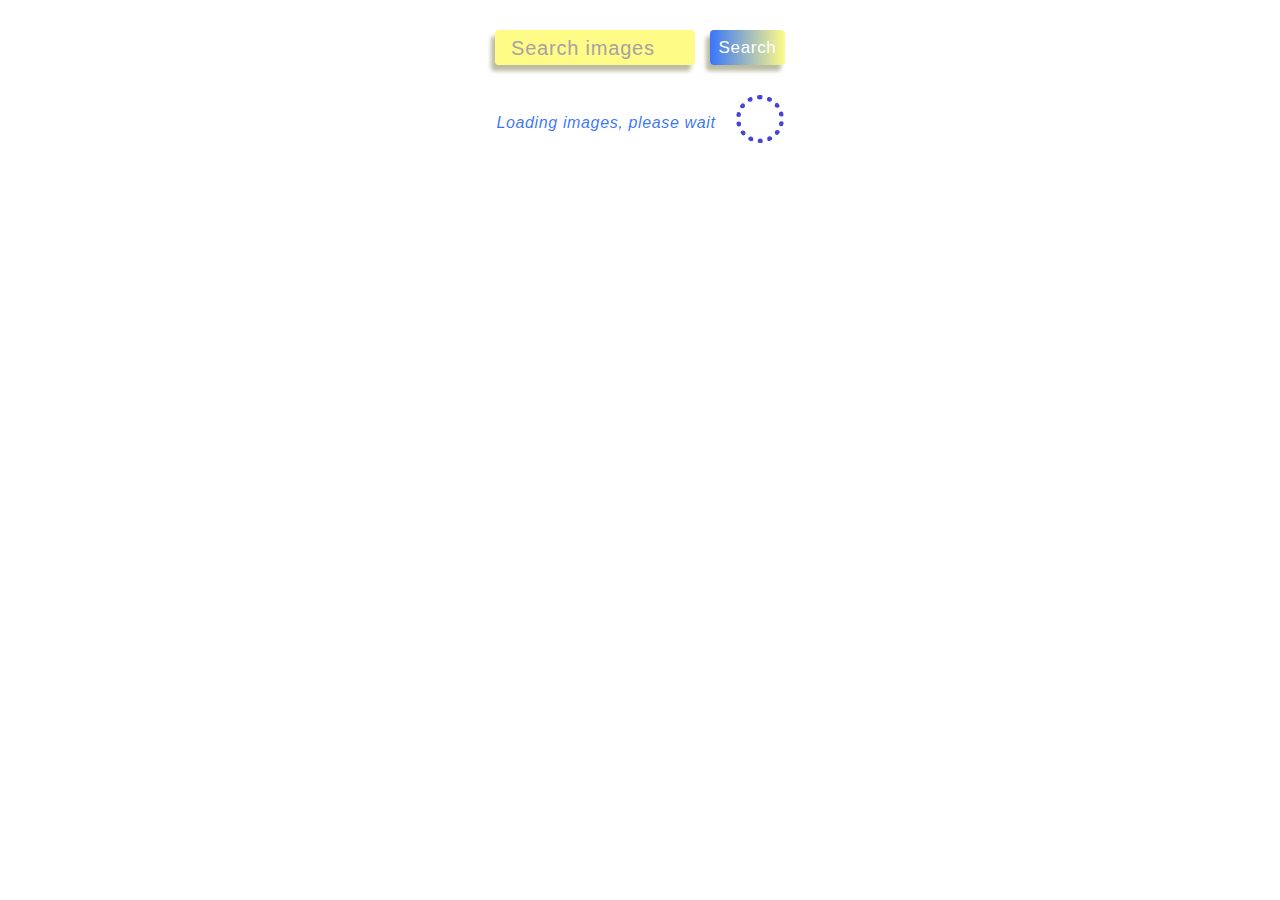
<file: src/index.html>
<!DOCTYPE html>
<html lang="en">
  <head>
    <meta charset="UTF-8" />
    <meta name="viewport" content="width=device-width, initial-scale=1.0" />
    <title>Search</title>
    <link rel="stylesheet" href="./css/styles.css" />
  </head>
  <body>
    <div class="main-container">
      <div class="block">
        <form class="form-search">
          <input
            type="text"
            name="text"
            class="form-input"
            placeholder="Search images"
          />

          <button type="submit" class="form-btn">Search</button>
        </form>
      </div>

      <div class="loader-container">
        <p>Loading images, please wait</p>
        <span class="loader"></span>
      </div>

      <div class="gallery"></div>
    </div>
    <script type="module" src="./main.js"></script>
  </body>
</html>
</file>
<file: src/css/styles.css>
*,
*::before,
*::after {
  box-sizing: border-box;
}

button,
label {
  cursor: pointer;
}

input {
  font: inherit;
}

img {
  display: block;
  max-width: 100%;
  height: auto;
}

ul {
  margin: 0;
  padding: 0;
  list-style: none;
}

body {
  font-family: 'Roboto', sans-serif;
  font-size: 16px;
  font-weight: 400;
  line-height: 1.5;
  letter-spacing: 0.04em;
  color: #434455;
  background-color: #ffffff;
  margin: 0;
   min-height: 100vh;
}

.main-container {
 padding: 30px 15px 20px 15px;
}
/************** Form *************/
.block {
  margin-bottom: 30px;
}

.form-search {
  display: flex;
  flex-direction: row;
  gap: 15px;
  justify-content: center;
}

.form-input {
  width: 200px;
  height: 35px;
  padding-top: 8px;
  padding-left: 16px;
  padding-bottom: 8px;
  font-size: 20px;
  line-height: 2;
  letter-spacing: 0.04em;
  color: black;

background-color: #fff94cab;
  border-radius: 4px;
  box-shadow: -4px 6px 4px #bcbba3 ;
  border: none; 
  cursor: pointer;
  background-size: 200%;
   /* filter: drop-shadow(0px 4px 4px rgba(0, 0, 0, 0.15)); */
}

.form-input:hover{
   background-position: right;
}

.form-input::placeholder {
  color: rgb(167, 162, 162);
}

.form-input:focus {
background-color: #fff94cab;
border: 1px solid white;
 } 
/************ Кнопка ******************/
.form-btn {
  display: block;
  width: 75px;
  height: 35px;
  font-size: 17px;
  font-weight: 500;
  letter-spacing: 0.04em;
  color: #ffffff;
  background: linear-gradient(to left, #004ff9c7, #fff94cab, #004ff9c7);
  border-radius: 4px; solid #19547b;
  box-shadow: -4px 6px 4px #bcbba3 ;
   /* filter: drop-shadow(0px 4px 4px rgba(0, 0, 0, 0.15)); */
  border: none; 
  cursor: pointer;
  background-size: 200%;
  transition: 500ms;
}

.form-btn:hover {
  background-position: right;
}

.form-btn:active {
    box-shadow: 0px 2px #bcbba3;
   transform: translate(0, 4px);
}

/************* Gallery ***************/
.gallery {
  display: flex;
  flex-direction: row;
  flex-wrap: wrap;
  justify-content: center;
  gap: 10px;
  width: 100%;
  padding: 0;
  margin: 0 auto;
}

.gallery-link {
  display: block;
  position: relative;
  border: 1px solid gray;
  border-radius: 4px;
}
figure {
  margin: 0;
}

.gallery-image {
  width: 300px;
  height: 200px;
  display: block;
  object-fit: cover;
}
.gallery-figcaption {
  position: absolute;
  left: 0;
  bottom: 0;
  height: 48px;
  width: 100%;
  background-color: rgba(215, 228, 186, 0.732);
  display: grid;
  grid-template-columns: 1fr 1fr 1.3fr 1.3fr;
}
.image-item {
  display: flex;
  flex-direction: column;
  flex-wrap: wrap;
  justify-content: center;
  align-items: center;
  color: #393838;
  font-size: 12px;
  font-weight: 600;
  line-height: 1.3;
  letter-spacing: 0.04em;
}
.image-elem {
  font-size: 12px;
  font-weight: 400;
  line-height: 1.3;
  letter-spacing: 0.04em;
}

/****************** Loader *************/
.loader-container {
  display: flex;
  flex-direction: row;
  gap: 20px;
  justify-content: center;
  font-size: 16px;
  font-weight: 500;
  font-style: italic;
  color: #004ff9c7;
  margin-bottom: 10px;
}

.loader {
  width: 48px;
  height: 48px;
  border: 5px dotted #4444d9;
  border-radius: 50%;
  display: inline-block;
  position: relative;
  box-sizing: border-box;
  animation: rotation 2s linear infinite;
}

@keyframes rotation {
  0% {
    transform: rotate(0deg);
  }
  100% {
    transform: rotate(360deg);
  }
}
/* *************** */
</file>
